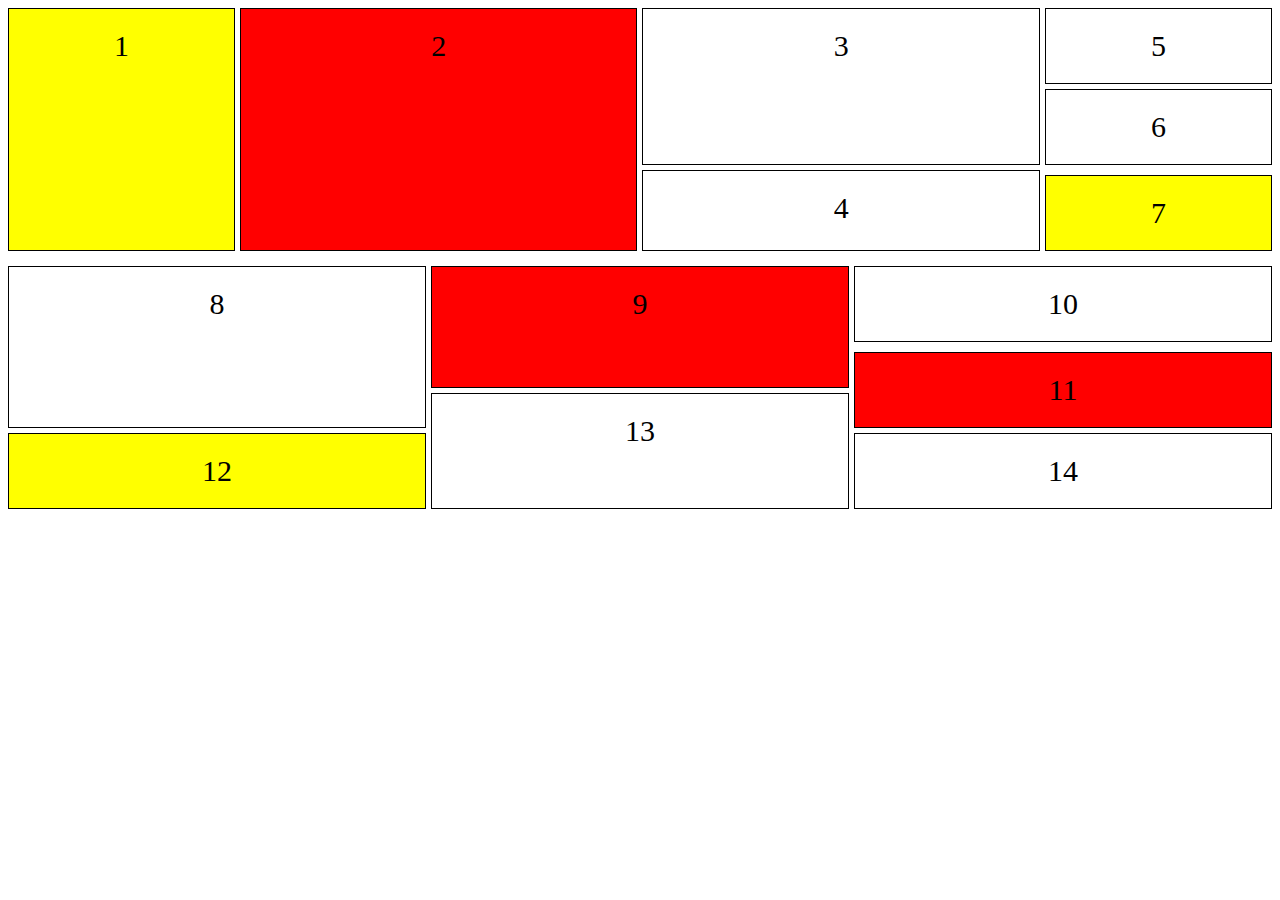
<file: test.html>
<!DOCTYPE html>
<html lang="en">
<head>
    <meta charset="UTF-8">
    <meta name="viewport" content="width=device-width, initial-scale=1.0">
    <title>Document</title>
    <link rel="stylesheet" href="test.css">
</head>
<body>
    <div class="container">
        <div class="item1" id="item">1</div>
        <div class="item2" id="item">2</div>
        <div class="item3" id="item">3</div>
        <div class="item4" id="item">4</div>
        <div class="item5" id="item">5</div>
        <div class="item6" id="item">6</div>
        <div class="item7" id="item">7</div>
    </div>
    <div class="container2">
        <div class="item8" id="item">8</div>
        <div class="item9" id="item">9</div>
        <div class="item10" id="item">10</div>
        <div class="item11" id="item">11</div>
        <div class="item12" id="item">12</div>
        <div class="item13" id="item">13</div>
        <div class="item14" id="item">14</div>
    </div>
</body>
</html>
</file>
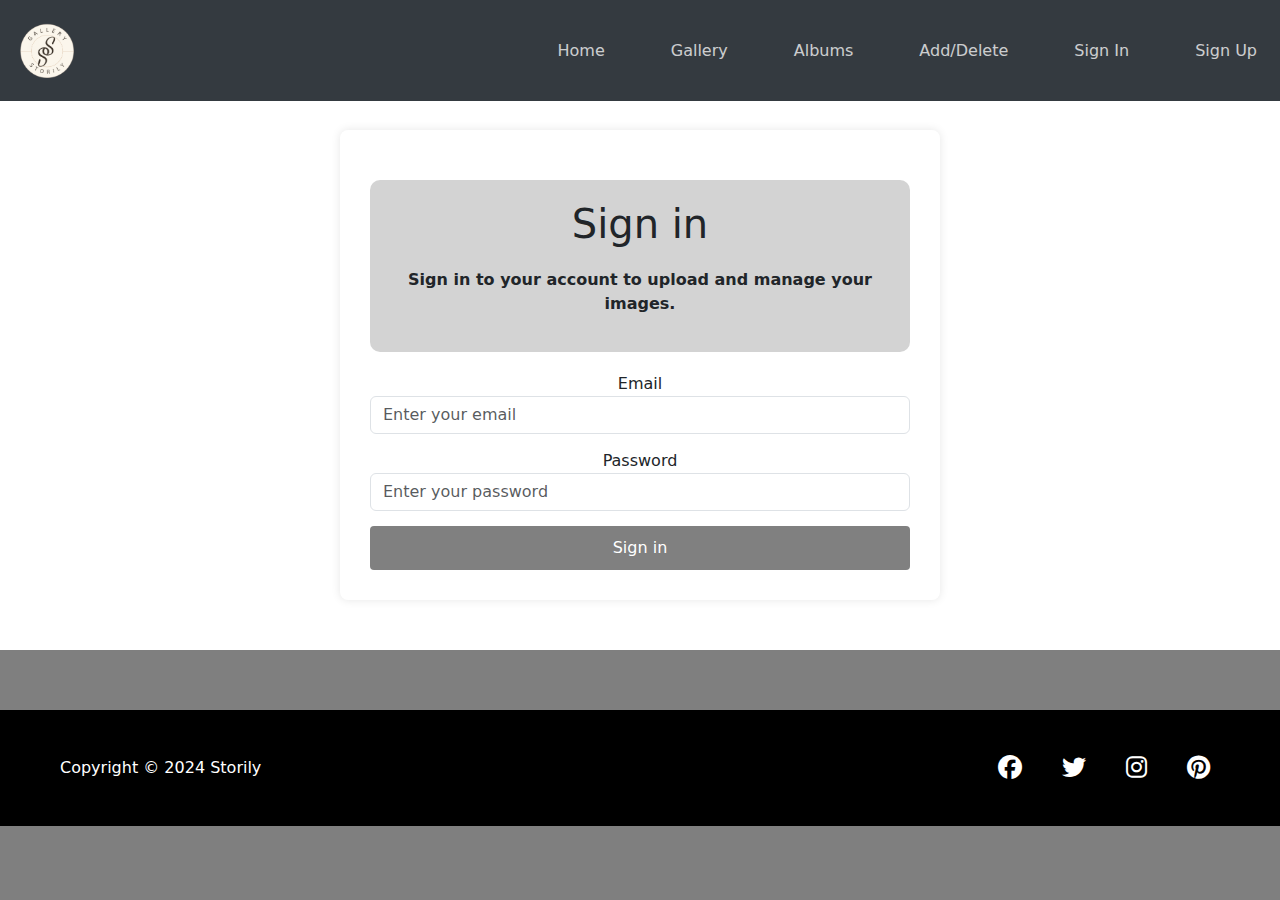
<file: MainProject/SignInPage/signin.html>
<!DOCTYPE html>
<html lang="en">
<head>
    <meta charset="UTF-8">
    <meta name="viewport" content="width=device-width, initial-scale=1.0">
    <title>Sign in - Storily</title>
    <!-- Custom CSS -->
    <link rel="stylesheet" href="signin.css">
    <!-- Bootstrap CSS -->
    <link href="https://cdn.jsdelivr.net/npm/bootstrap@5.3.3/dist/css/bootstrap.min.css" rel="stylesheet" 
        integrity="sha384-QWTKZyjpPEjISv5WaRU9OFeRpok6YctnYmDr5pNlyT2bRjXh0JMhjY6hW+ALEwIH" crossorigin="anonymous">
    <!-- Font Awesome CSS -->
    <link rel="stylesheet" href="https://cdnjs.cloudflare.com/ajax/libs/font-awesome/6.5.1/css/all.min.css">
</head>
<body>
    <header class="header-section">
        <!-- Navbar -->
        <div class="container-navigation">
            <nav class="navbar navbar-expand-lg">
                <a class="navbar-brand" href="../MainPage/homepage.html">
                    <img src="../Images/bg-000f32d7-7487-4370-9bb9-9c66292d455c.png" alt="Storily Logo" class="logo">
                </a>
                <div class="navbar-nav ms-auto">
                    <a class="nav-link" href="../MainPage/homepage.html">Home</a>
                    <a class="nav-link" href="../GalleryPage/gallery.html">Gallery</a>
                    <a class="nav-link" href="../AlbumsPage/albums.html">Albums</a>
                    <a class="nav-link" href="../EditingPage/editing.html">Add/Delete</a>
                    <a class="nav-link" href="../SignInPage/signin.html">Sign In</a>
                    <a class="nav-link" href="../SignUpPage/signup.html">Sign Up</a>
                </div>
                <button class="navbar-toggler" type="button" data-bs-toggle="collapse" data-bs-target="#navbarNav" 
                    aria-controls="navbarNav" aria-expanded="false" aria-label="Toggle navigation">
                    <span class="navbar-toggler-icon"></span>
                </button>
            </nav>
        </div>
    </header>
    <main class="main-section">
        <div class="container-main">
            <div class="welcome col-md-12">
                <h1 class="introduction-storily">Sign in</h1>
                <p>Sign in to your account to upload and manage your images.</p>
            </div>
            <div class="form-container">
                <form>
                    <div class="form-group">
                        <label for="email">Email</label>
                        <input type="email" class="form-control" id="email" placeholder="Enter your email" required>
                    </div>
                    <div class="form-group">
                        <label for="password">Password</label>
                        <input type="password" class="form-control" id="password" placeholder="Enter your password" required>
                    </div>
                    <button type="submit" class="btn btn-primary" id="signin-button">Sign in</button>
                </form>
            </div>
        </div>
    </main>
    <footer class="colored-section" id="footer">
        <div class="container-footer">
            <p>Copyright &copy; 2024 Storily</p>
            <div class="social-media-icons">
                <a href="#"><i class="fab fa-facebook"></i></a>
                <a href="#"><i class="fab fa-twitter"></i></a>
                <a href="#"><i class="fab fa-instagram"></i></a>
                <a href="#"><i class="fab fa-pinterest"></i></a>
            </div>
        </div>
    </footer>
    <script>
        document.getElementById('signin-button').addEventListener('click', function(e) {
            e.preventDefault();
            window.location.href = '../MainPage/homepage.html';
        });
    </script>
</body>
</html>
</file>
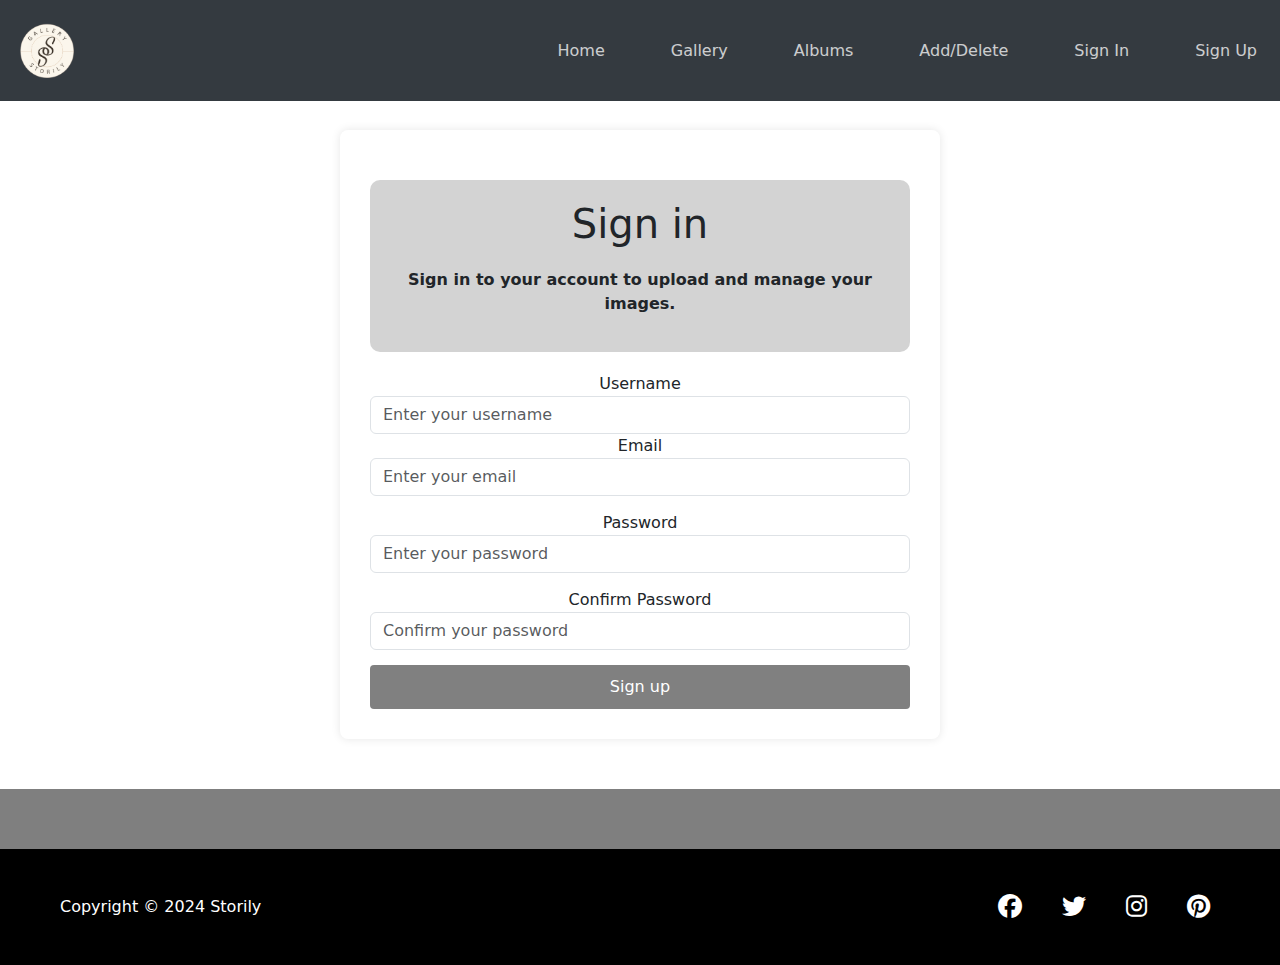
<file: MainProject/SignUpPage/signup.html>
<!DOCTYPE html>
<html lang="en">
<head>
    <meta charset="UTF-8">
    <meta name="viewport" content="width=device-width, initial-scale=1.0">
    <title>Sign up - Storily</title>
    <!-- Custom CSS -->
    <link rel="stylesheet" href="signup.css">
    <!-- Bootstrap CSS -->
    <link href="https://cdn.jsdelivr.net/npm/bootstrap@5.3.3/dist/css/bootstrap.min.css" rel="stylesheet" 
        integrity="sha384-QWTKZyjpPEjISv5WaRU9OFeRpok6YctnYmDr5pNlyT2bRjXh0JMhjY6hW+ALEwIH" crossorigin="anonymous">
    <!-- Font Awesome CSS -->
    <link rel="stylesheet" href="https://cdnjs.cloudflare.com/ajax/libs/font-awesome/6.5.1/css/all.min.css">
</head>
<body>
    <header class="header-section">
        <!-- Navbar -->
        <div class="container-navigation">
            <nav class="navbar navbar-expand-lg">
                <a class="navbar-brand" href="../MainPage/homepage.html">
                    <img src="../Images/bg-000f32d7-7487-4370-9bb9-9c66292d455c.png" alt="Storily Logo" class="logo">
                </a>
                <div class="navbar-nav ms-auto">
                    <a class="nav-link" href="../MainPage/homepage.html">Home</a>
                    <a class="nav-link" href="../GalleryPage/gallery.html">Gallery</a>
                    <a class="nav-link" href="../AlbumsPage/albums.html">Albums</a>
                    <a class="nav-link" href="../EditingPage/editing.html">Add/Delete</a>
                    <a class="nav-link" href="../SignInPage/signin.html">Sign In</a>
                    <a class="nav-link" href="../SignUpPage/signup.html">Sign Up</a>
                </div>
                <button class="navbar-toggler" type="button" data-bs-toggle="collapse" data-bs-target="#navbarNav" 
                    aria-controls="navbarNav" aria-expanded="false" aria-label="Toggle navigation">
                    <span class="navbar-toggler-icon"></span>
                </button>
            </nav>
        </div>
    </header>
    <main class="main-section">
        <div class="container-main">
            <div class="welcome col-md-12">
                <h1 class="introduction-storily">Sign in</h1>
                <p>Sign in to your account to upload and manage your images.</p>
            </div>
            <div class="form-container">
                <form>
                    <div class="form-group"></div>
                        <label for="username">Username</label>
                        <input type="text" class="form-control" id="username" placeholder="Enter your username" required>
                    </div>
                    <div class="form-group">
                        <label for="email">Email</label>
                        <input type="email" class="form-control" id="email" placeholder="Enter your email" required>
                    </div>
                    <div class="form-group">
                        <label for="password">Password</label>
                        <input type="password" class="form-control" id="password" placeholder="Enter your password" required>
                    </div>
                    <div class="form-group">
                        <label for="password">Confirm Password</label>
                        <input type="password" class="form-control" id="password" placeholder="Confirm your password" required>
                    </div>
                    <button type="submit" class="btn btn-primary" id="signup-button">Sign up</button>
                </form>
            </div>
        </div>
    </main>
    <footer class="colored-section" id="footer">
        <div class="container-footer">
            <p>Copyright &copy; 2024 Storily</p>
            <div class="social-media-icons">
                <a href="#"><i class="fab fa-facebook"></i></a>
                <a href="#"><i class="fab fa-twitter"></i></a>
                <a href="#"><i class="fab fa-instagram"></i></a>
                <a href="#"><i class="fab fa-pinterest"></i></a>
            </div>
        </div>
    </footer>
    <script>
        document.getElementById('signup-button').addEventListener('click', function(e) {
            e.preventDefault();
            window.location.href = '../MainPage/homepage.html';
        });
    </script>
</body>
</html>
</file>
<file: test.css>
.container {
    display: grid;
    grid-template-rows: auto auto auto auto auto auto auto;
    grid-template-columns: auto auto auto auto;
    gap: 5px;
  }

.container2 {
    display: grid;
    grid-template-rows: auto auto auto auto auto auto auto;
    grid-template-columns: auto auto auto;
    gap: 5px;
}

  
#item {
    border: 1px solid black;
    padding: 20px;
    text-align: center;
    font-size: 30px;
}

  
  .item1 {
    grid-row-start: 1;
    grid-row-end: 5;
    grid-column-start: 1;
    grid-column-end: 1;
    background-color: yellow;
  }
  
  .item2 {
    grid-row-start: 1;
    grid-row-end: 5;
    grid-column-start: 2;
    grid-column-end: 4;
    background-color: red;
  }
  
  .item3 {
    grid-row-start: 1;
    grid-row-end: 3;
    grid-column-start: 4;
    grid-column-end: 6;
    background-color: white;
  }
  
  .item4 {
    grid-row-start: 3;
    grid-row-end: 5;
    grid-column-start: 4;
    grid-column-end: 6;
    background-color: white;
  }
  
  .item5 {
    grid-row-start: 1;
    grid-row-end: 2;
    grid-column-start: 6;
    grid-column-end: 6;
    background-color: white;
  }
  
  .item6 {
    grid-row-start: 2;
    grid-row-end: 3;
    grid-column-start: 6;
    grid-column-end: 6;
    background-color: white;
  }
  
  .item7 {
    grid-row-start: 4;
    grid-row-end: 5;
    grid-column-start: 6;
    grid-column-end: 6;
    background-color: yellow;
  }
  
  .item8 {
    grid-row-start: 1;
    grid-row-end: 5;
    grid-column-start: 1;
    grid-column-end: 1;
    background-color: white;
  }

  .item9 {
    grid-row-start: 1;
    grid-row-end: 4;
    grid-column-start: 2;
    grid-column-end: 3;
    background-color: red;
  }

  .item10 {
    grid-row-start: 1;
    grid-row-end: 2;
    grid-column-start: 3;
    grid-column-end: 4;
    background-color: white;
  }

  .item11 {
    grid-row-start: 3;
    grid-row-end: 5;
    grid-column-start: 3;
    grid-column-end: 4;
    background-color: red;
  }

  .item12 {
    grid-row-start: 5;
    grid-row-end: 6;
    grid-column-start: 1;
    grid-column-end: 2;
    background-color: yellow;
  }

  .item13 {
    grid-row-start: 4;
    grid-row-end: 6;
    grid-column-start: 2;
    grid-column-end: 3;
    background-color: white;
  }

  .item14 {
    grid-row-start: 5;
    grid-row-end: 6;
    grid-column-start: 3;
    grid-column-end: 4;
    background-color: white;
  }
</file>
<file: MainProject/SignInPage/signin.css>
@import url('../MainPage/homepage.css');

body {
    font-family: Arial, sans-serif;
    background-color: #f8f9fa;
    margin: 0;
    padding: 0;
}

.header-section {
    background-color: #343a40;
    padding: 10px 0;
}

.navbar-brand, .nav-link {
    color: #ffffff !important;
}

.main-section {
    padding: 50px 0;
}

.container-main {
    max-width: 600px;
    margin: 0 auto;
    background-color: #ffffff;
    padding: 30px;
    border-radius: 8px;
    box-shadow: 0 0 10px rgba(0, 0, 0, 0.1);
}

.introduction-storily {
    text-align: center;
    margin-bottom: 20px;
}

.form-container {
    margin-top: 20px;
}

.form-group {
    margin-bottom: 15px;
}

.form-control {
    width: 100%;
    padding: 10px;
    border-radius: 4px;
    border: 1px solid #ced4da;
}

#signin-button {
    background-color: grey;
    border: none;
    padding: 10px 20px;
    border-radius: 4px;
    width: 100%;
    color: #ffffff;
    cursor: pointer;
}

#signin-button:hover {
    background-color: darkgrey;
}
</file>
<file: MainProject/SignUpPage/signup.css>
@import url('../MainPage/homepage.css');

body {
    font-family: Arial, sans-serif;
    background-color: #f8f9fa;
    margin: 0;
    padding: 0;
}

.header-section {
    background-color: #343a40;
    padding: 10px 0;
}

.navbar-brand, .nav-link {
    color: #ffffff !important;
}



.main-section {
    padding: 50px 0;
}

.container-main {
    max-width: 600px;
    margin: 0 auto;
    background-color: #ffffff;
    padding: 30px;
    border-radius: 8px;
    box-shadow: 0 0 10px rgba(0, 0, 0, 0.1);
}

.introduction-storily {
    text-align: center;
    margin-bottom: 20px;
}

.form-container {
    margin-top: 20px;
}

.form-group {
    margin-bottom: 15px;
}

.form-control {
    width: 100%;
    padding: 10px;
    border-radius: 4px;
    border: 1px solid #ced4da;
}

#signup-button {
    background-color: grey;
    border: none;
    padding: 10px 20px;
    border-radius: 4px;
    width: 100%;
    color: #ffffff;
    cursor: pointer;
}

#signup-button:hover {
    background-color: darkgrey;
}
</file>
